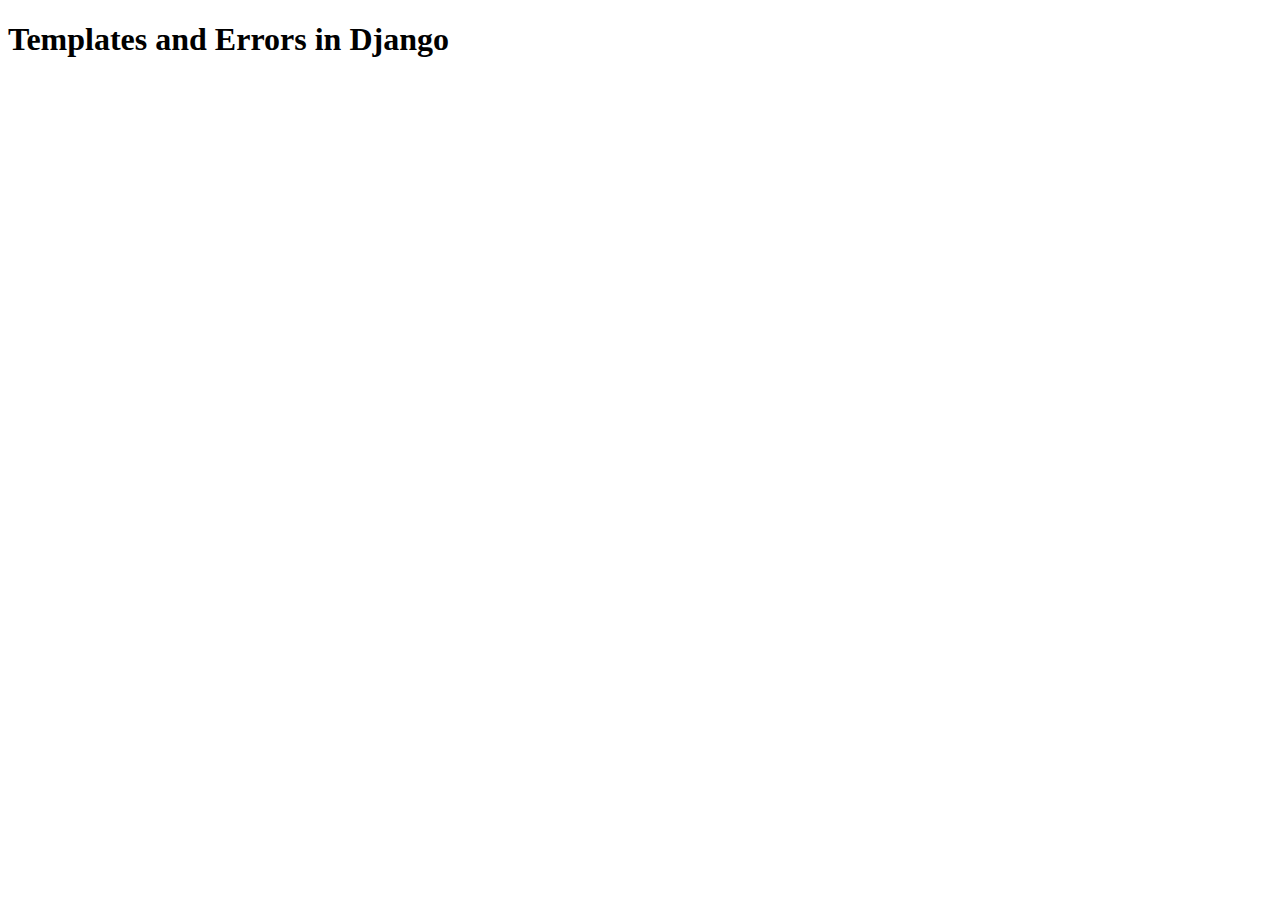
<file: crud/templates/index.html>
<!DOCTYPE html>
<html lang="en">
<head>
    <meta charset="UTF-8">
    <meta name="viewport" content="width=device-width, initial-scale=1.0">
    <title>Django</title>
</head>
<body>
    <h1> Templates and Errors in Django </h1>
</body>
</html>
</file>
